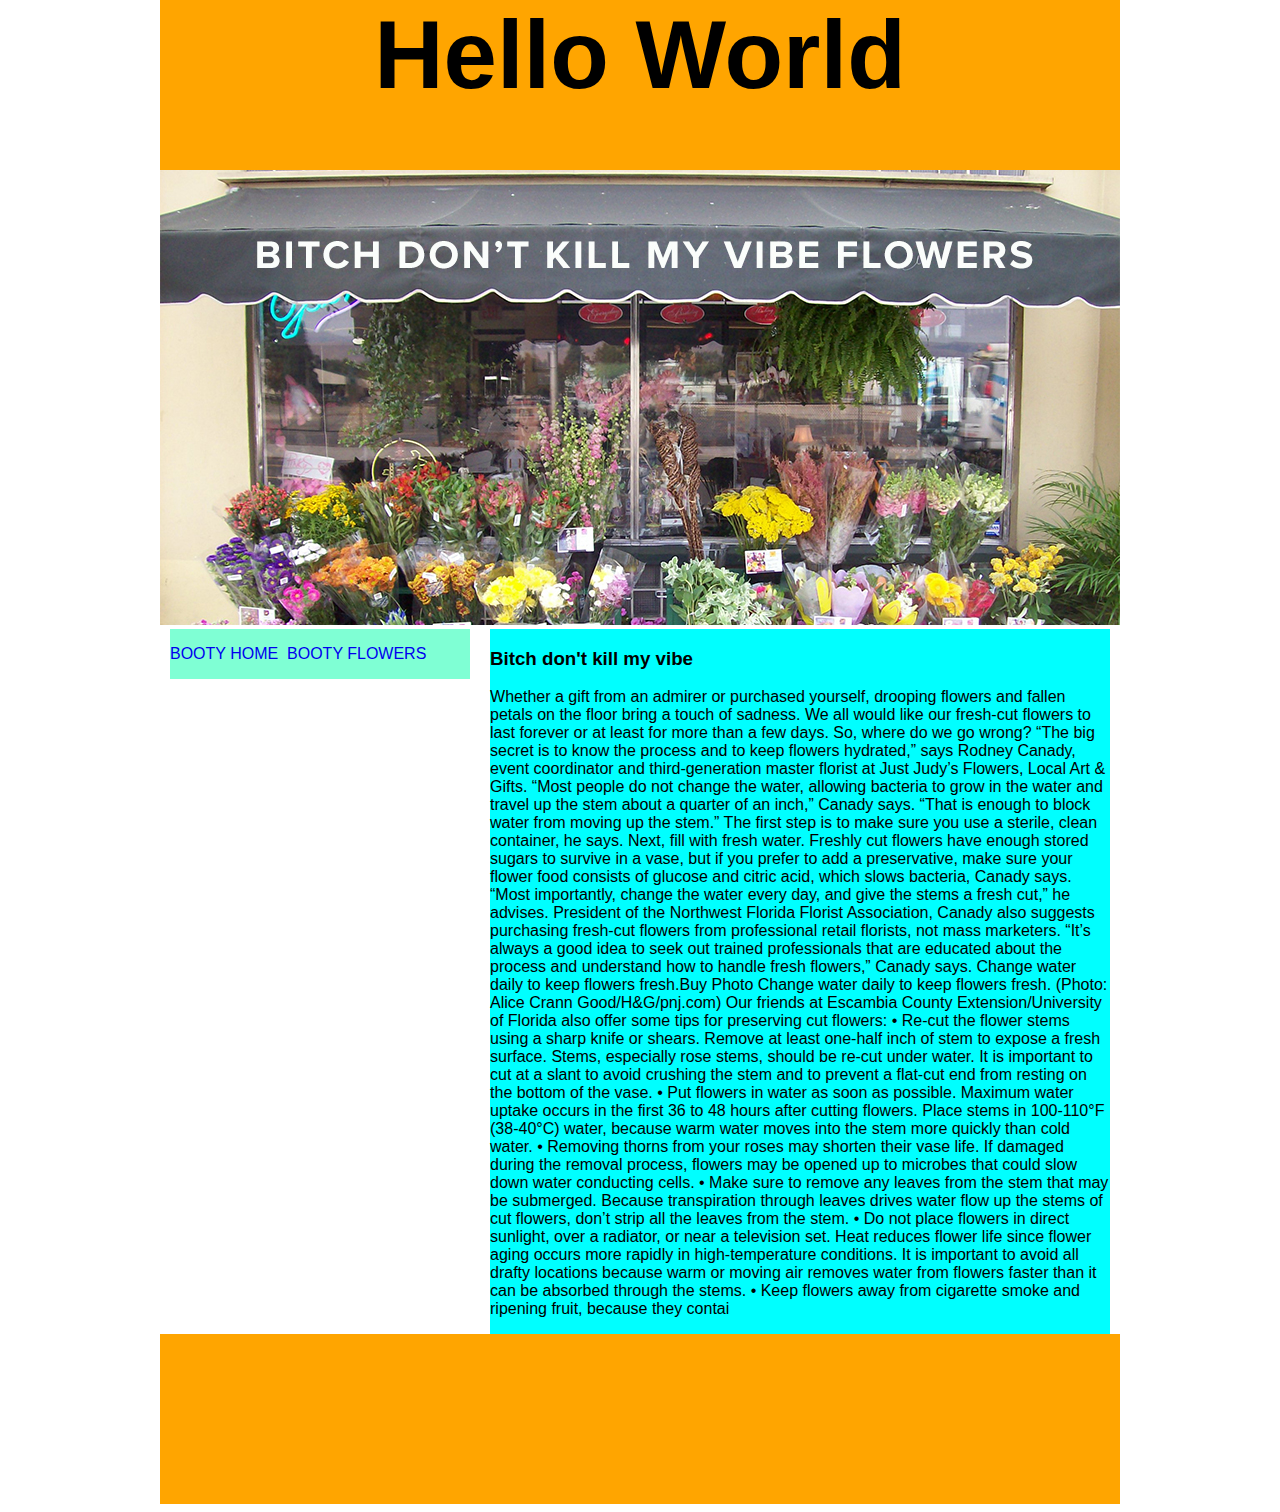
<file: index.html>
<!DOCTYPEhtml>
<html>
    <head>
    <title>Interaction 2</title>
        <link href="flowershop.css" type="text/css" rel="stylesheet"/>
    </head>
    <body>
        <div class="container">
        <h1>Hello World</h1>
<div > <img class="image" src="flower-shop-11.JPG" alt="bitch dont kill my vibe"> </div>
        <nav class="lcol">
            <ul class="full-width">
                <li><a href="index.html">BOOTY HOME &nbsp;</a></li>
                <li><a href="flowershop2.html">BOOTY FLOWERS&nbsp;</a></li>
            </ul>
           
        </nav>    
    <div class="rcol">
        <h3>Bitch don't kill my vibe </h3>
        <p>Whether a gift from an admirer or purchased yourself, drooping flowers and fallen petals on the floor bring a touch of sadness.
We all would like our fresh-cut flowers to last forever or at least for more than a few days. So, where do we go wrong?
“The big secret is to know the process and to keep flowers hydrated,” says Rodney Canady, event coordinator and third-generation master florist at Just Judy’s Flowers, Local Art & Gifts. 
“Most people do not change the water, allowing bacteria to grow in the water and travel up the stem about a quarter of an inch,” Canady says. “That is enough to block water from moving up the stem.”
The first step is to make sure you use a sterile, clean container, he says. Next, fill with fresh water. Freshly cut flowers have enough stored sugars to survive in a vase, but if you prefer to add a preservative, make sure your flower food consists of glucose and citric acid, which slows bacteria, Canady says.
“Most importantly, change the water every day, and give the stems a fresh cut,” he advises.
President of the Northwest Florida Florist Association, Canady also suggests purchasing fresh-cut flowers from professional retail florists, not mass marketers.
“It’s always a good idea to seek out trained professionals that are educated about the process and understand how to handle fresh flowers,” Canady says.
Change water daily to keep flowers fresh.Buy Photo

Change water daily to keep flowers fresh. (Photo: Alice Crann Good/H&G/pnj.com)

Our friends at Escambia County Extension/University of Florida also offer some tips for preserving cut flowers:
• Re-cut the flower stems using a sharp knife or shears. Remove at least one-half inch of stem to expose a fresh surface. Stems, especially rose stems, should be re-cut under water. It is important to cut at a slant to avoid crushing the stem and to prevent a flat-cut end from resting on the bottom of the vase.
• Put flowers in water as soon as possible. Maximum water uptake occurs in the first 36 to 48 hours after cutting flowers. Place stems in 100-110°F (38-40°C) water, because warm water moves into the stem more quickly than cold water.
• Removing thorns from your roses may shorten their vase life. If damaged during the removal process, flowers may be opened up to microbes that could slow down water conducting cells.
• Make sure to remove any leaves from the stem that may be submerged. Because transpiration through leaves drives water flow up the stems of cut flowers, don’t strip all the leaves from the stem.
• Do not place flowers in direct sunlight, over a radiator, or near a television set. Heat reduces flower life since flower aging occurs more rapidly in high-temperature conditions. It is important to avoid all drafty locations because warm or moving air removes water from flowers faster than it can be absorbed through the stems.
• Keep flowers away from cigarette smoke and ripening fruit, because they contai</p>
    </div>
    <footer></footer>
</div>
    </body>


</html>
</file>
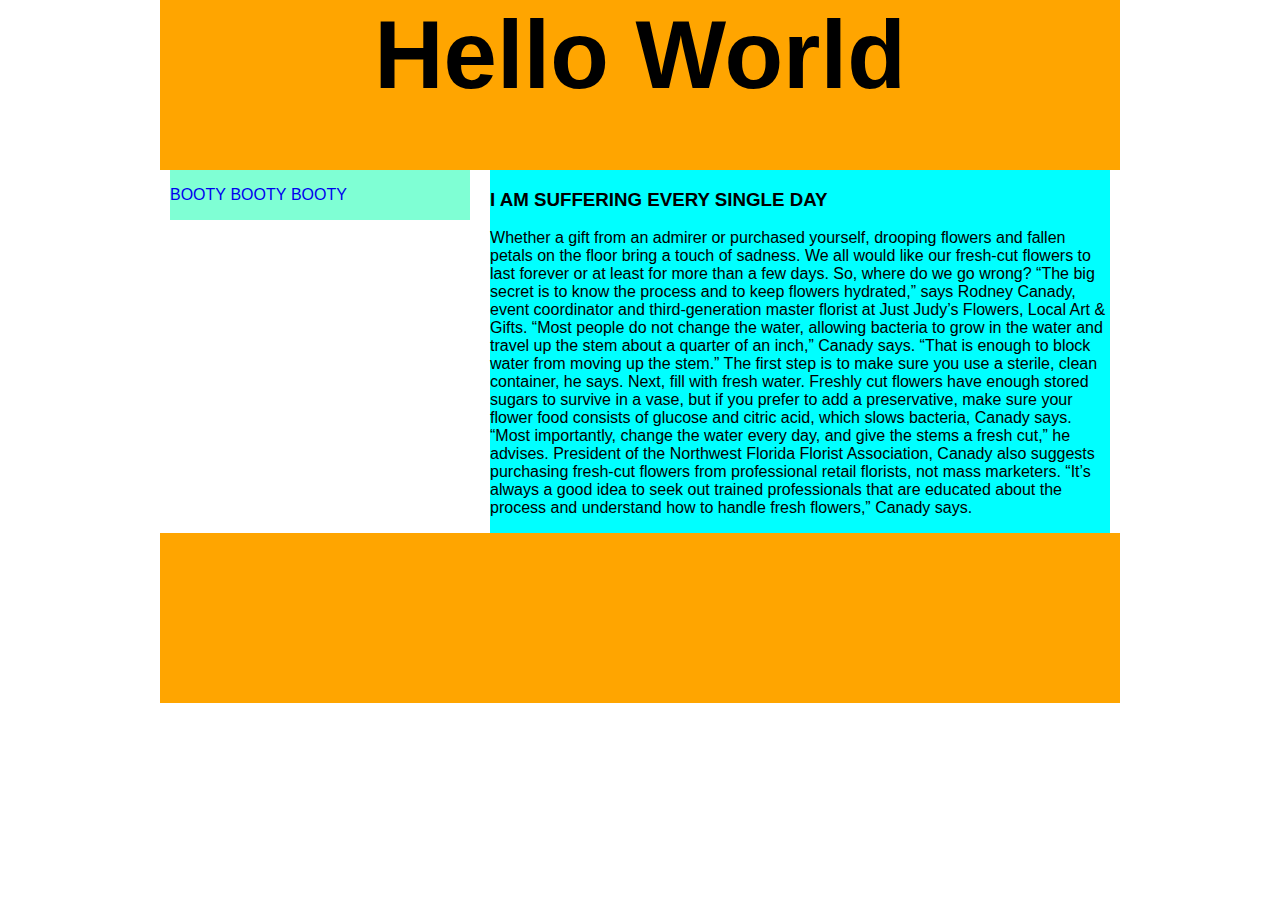
<file: flowershop.html>
<!DOCTYPEhtml>
<html>
    <head>
    <title>Interaction 2</title>
        <link href="flowershop.css" type="text/css" rel="stylesheet"/>
    </head>
    <body>
        <div class="container">
        <h1>Hello World</h1>
        <nav class="lcol">
            <ul class="full-width">
                <li><a href="http://www.lipsum.com/feed/html">BOOTY&nbsp;</a></li>
                <li><a href="http://www.lipsum.com/feed/html">BOOTY&nbsp;</a></li>
                <li><a href="http://www.lipsum.com/feed/html">BOOTY&nbsp;</a></li>
            </ul>
           
        </nav>
        
    <div class="rcol">
        <h3>I AM SUFFERING EVERY SINGLE DAY </h3>
        <p>Whether a gift from an admirer or purchased yourself, drooping flowers and fallen petals on the floor bring a touch of sadness.
We all would like our fresh-cut flowers to last forever or at least for more than a few days. So, where do we go wrong?
“The big secret is to know the process and to keep flowers hydrated,” says Rodney Canady, event coordinator and third-generation master florist at Just Judy’s Flowers, Local Art & Gifts. 
“Most people do not change the water, allowing bacteria to grow in the water and travel up the stem about a quarter of an inch,” Canady says. “That is enough to block water from moving up the stem.”
The first step is to make sure you use a sterile, clean container, he says. Next, fill with fresh water. Freshly cut flowers have enough stored sugars to survive in a vase, but if you prefer to add a preservative, make sure your flower food consists of glucose and citric acid, which slows bacteria, Canady says.
“Most importantly, change the water every day, and give the stems a fresh cut,” he advises.
President of the Northwest Florida Florist Association, Canady also suggests purchasing fresh-cut flowers from professional retail florists, not mass marketers.
“It’s always a good idea to seek out trained professionals that are educated about the process and understand how to handle fresh flowers,” Canady says.</p>
    </div>
    <footer></footer>
</div>
    </body>


</html>
</file>
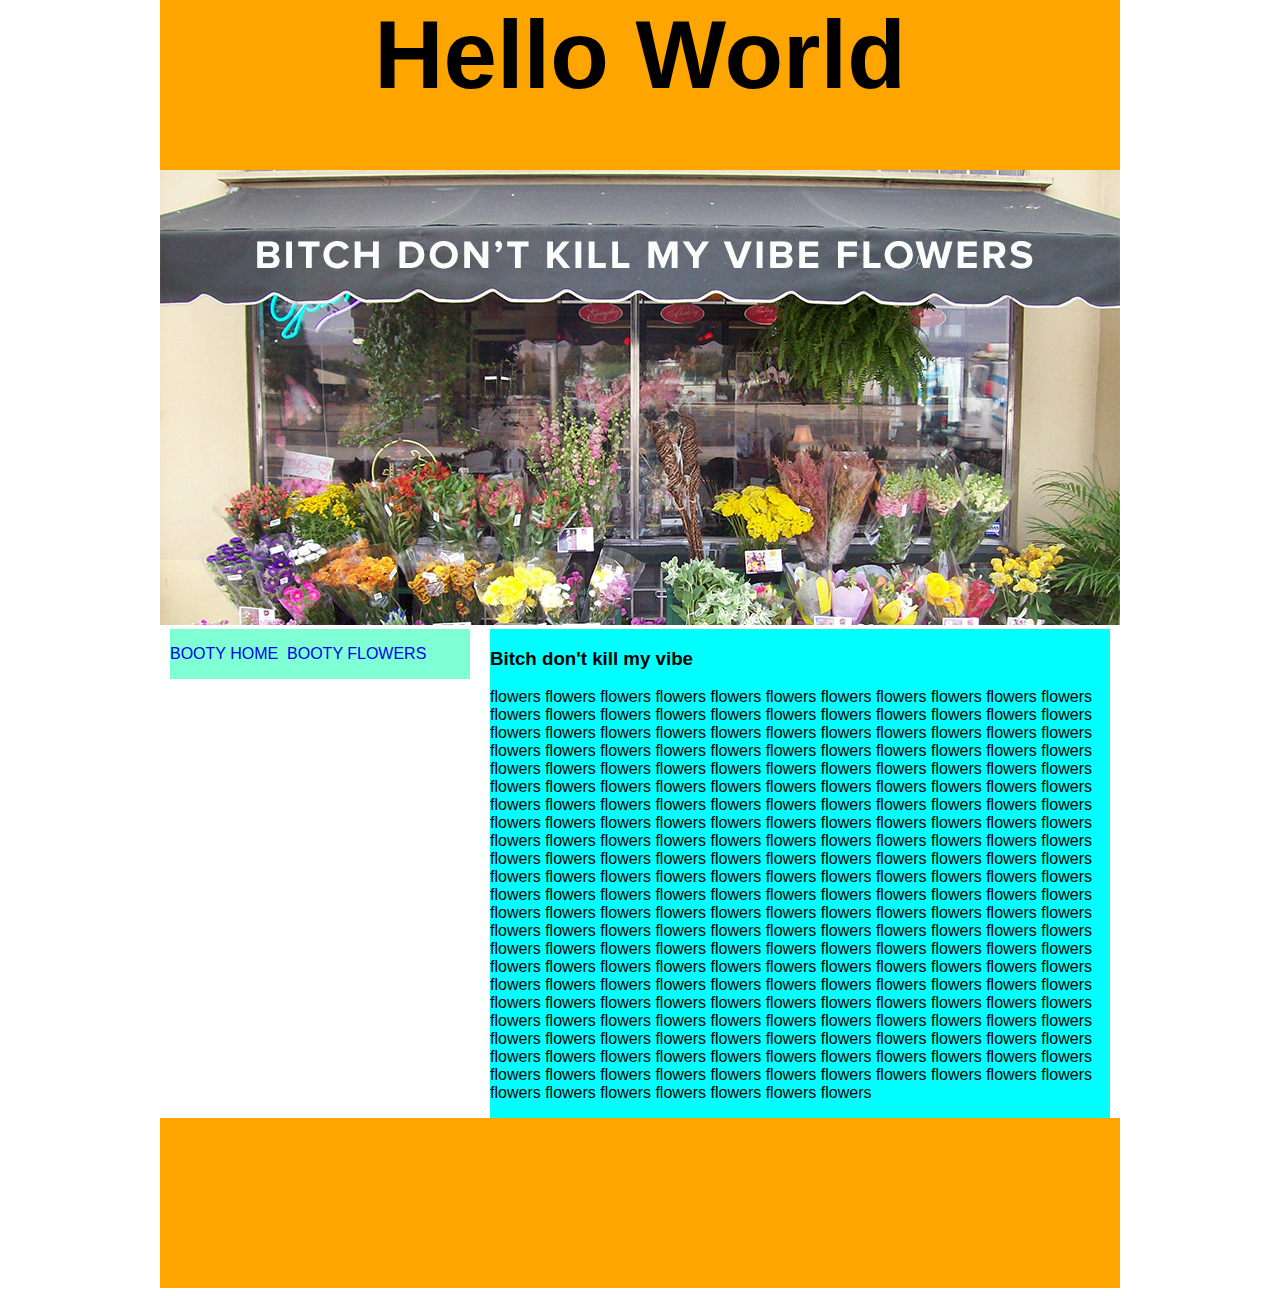
<file: flowershop2.html>
<!DOCTYPEhtml>
<html>
    <head>
    <title>Interaction 2</title>
        <link href="flowershop.css" type="text/css" rel="stylesheet"/>
    </head>
    <body>
        <div class="container">
        <h1>Hello World</h1>
<div class="image"> <img src="flower-shop-11.JPG" alt="bitch dont kill my vibe"> </div>
        <nav class="lcol">
            <ul class="full-width">
                <li><a href="index.html">BOOTY HOME &nbsp;</a></li>
                <li><a href="flowershop2.html">BOOTY FLOWERS&nbsp;</a></li>
            </ul>
           
        </nav>    
    <div class="rcol">
        <h3>Bitch don't kill my vibe </h3>
        <p>flowers flowers flowers flowers flowers flowers flowers flowers flowers flowers flowers flowers flowers flowers flowers flowers flowers flowers flowers flowers flowers flowers flowers flowers flowers flowers flowers flowers flowers flowers flowers flowers flowers flowers flowers flowers flowers flowers flowers flowers flowers flowers flowers flowers flowers flowers flowers flowers flowers flowers flowers flowers flowers flowers flowers flowers flowers flowers flowers flowers flowers flowers flowers flowers flowers flowers flowers flowers flowers flowers flowers flowers flowers flowers flowers flowers flowers flowers flowers flowers flowers flowers flowers flowers flowers flowers flowers flowers flowers flowers flowers flowers flowers flowers flowers flowers flowers flowers flowers flowers flowers flowers flowers flowers flowers flowers flowers flowers flowers flowers flowers flowers flowers flowers flowers flowers flowers flowers flowers flowers flowers flowers flowers flowers flowers flowers flowers flowers flowers flowers flowers flowers flowers flowers flowers flowers flowers flowers flowers flowers flowers flowers flowers flowers flowers flowers flowers flowers flowers flowers flowers flowers flowers flowers flowers flowers flowers flowers flowers flowers flowers flowers flowers flowers flowers flowers flowers flowers flowers flowers flowers flowers flowers flowers flowers flowers flowers flowers flowers flowers flowers flowers flowers flowers flowers flowers flowers flowers flowers flowers flowers flowers flowers flowers flowers flowers flowers flowers flowers flowers flowers flowers flowers flowers flowers flowers flowers flowers flowers flowers flowers flowers flowers flowers flowers flowers flowers flowers flowers flowers flowers flowers flowers flowers flowers flowers flowers flowers flowers flowers flowers flowers flowers flowers flowers flowers flowers flowers flowers flowers flowers flowers flowers flowers flowers flowers flowers flowers flowers </p>
    </div>
    <footer></footer>
</div>
    </body>


</html>
</file>
<file: flowershop.css>
body {
margin-top: 0px;
}
.container {
max-width: 620px;
margin: auto;
}
h1 {
background-color: orange;
height: 170px;
width: 100%;
text-align: center;
font-size: 72pt;
font-family: sans-serif;
margin: auto;
}

.image   {
    width: 100%;
}
.lcol {

background-color: aquamarine;
font-family: sans-serif;
float: left;
font-style: bold;
margin:0px 1.5625% 0px 1.5625%;
}

/* 10/640 */

.rcol {

background-color: aqua;
font-family: sans-serif;
float: right;
margin:0px 1.5625% 0px 1.5625%;
}

footer {
clear:both;
background-color: orange;
height: 170px;
width: 100%;
text-align: center;
margin-top: 10px;
margin-bottom: 0px;
}
ul {
padding: 0px;
display:inline-flex;
list-style-type: none;
}

a:link {
text-decoration: none;
}

@media screen and
    (min-width:641px) {
        .container{
        max-width: 960px;
        }
    }
@media screen and
    (min-width:641px) {
        .lcol {
        width: 31.25%;
        margin: 0px 1.041666% 0px 1.041666%;
        float:left;}
        .rcol {
        width:64.58333%;
        margin: 0px 1.041666% 0px 1.041666%;
        float:right;
        }
    }
</file>
